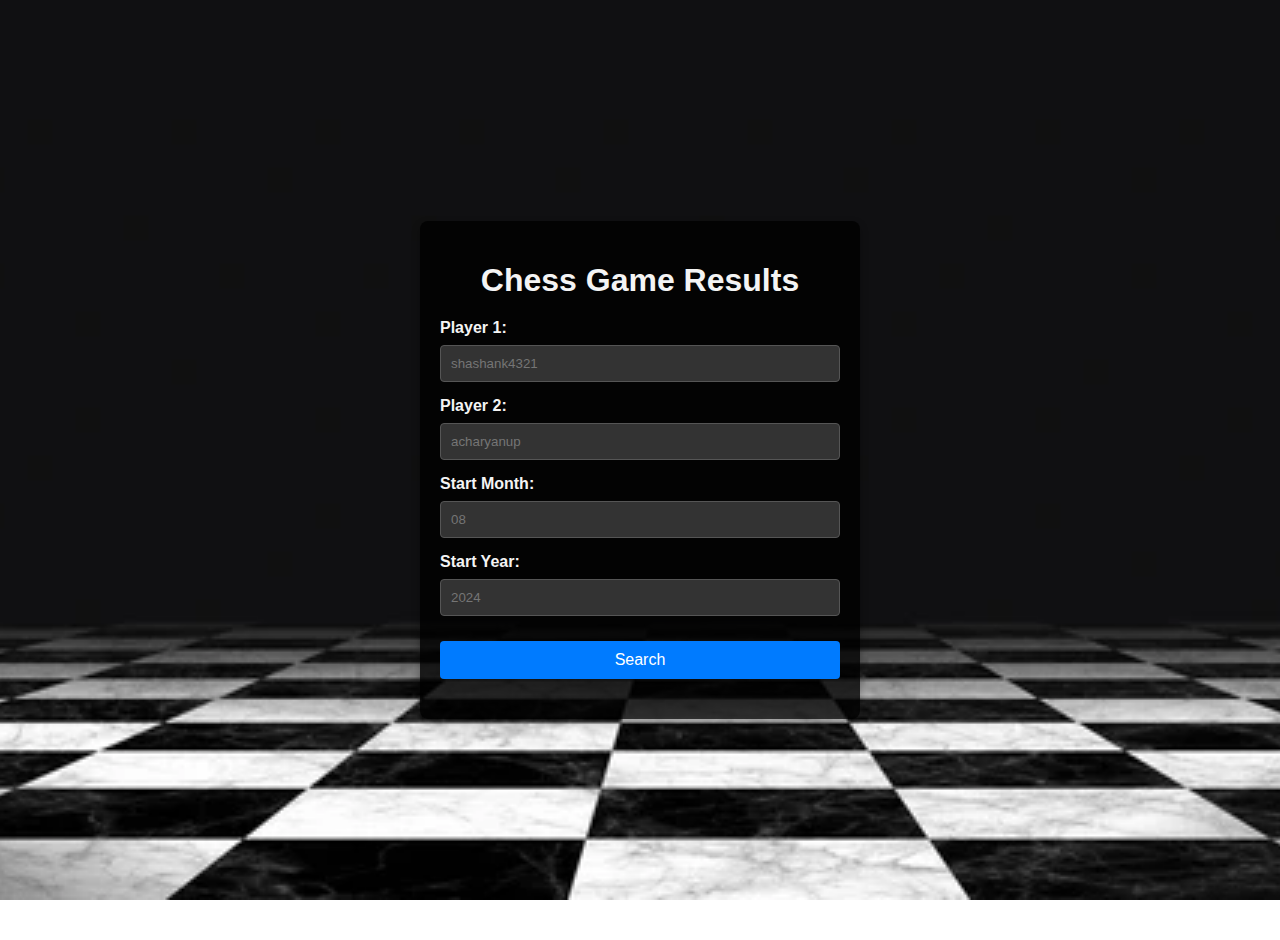
<file: Chess Results/new.html>
<!doctype html>
<html lang="en">
  <head>
    <meta charset="UTF-8" />
    <meta name="viewport" content="width=device-width, initial-scale=1.0" />
    <title>Chess Game Results</title>
    <link rel="stylesheet" href="styles.css" />
  </head>
  <body>
    <div class="container">
      <h1>Chess Game Results</h1>
      <div class="form-group">
        <label for="player1">Player 1:</label>
        <input type="text" id="player1" placeholder="shashank4321" />
      </div>
      <div class="form-group">
        <label for="player2">Player 2:</label>
        <input type="text" id="player2" placeholder="acharyanup" />
      </div>
      <div class="form-group">
        <label for="start-month">Start Month:</label>
        <input type="text" id="start-month" placeholder="08" />
      </div>
      <div class="form-group">
        <label for="start-year">Start Year:</label>
        <input type="text" id="start-year" placeholder="2024" />
      </div>
      <button id="search-btn">Search</button>
      <div id="results"></div>
    </div>
    <script src="new.js"></script>
  </body>
</html>
</file>
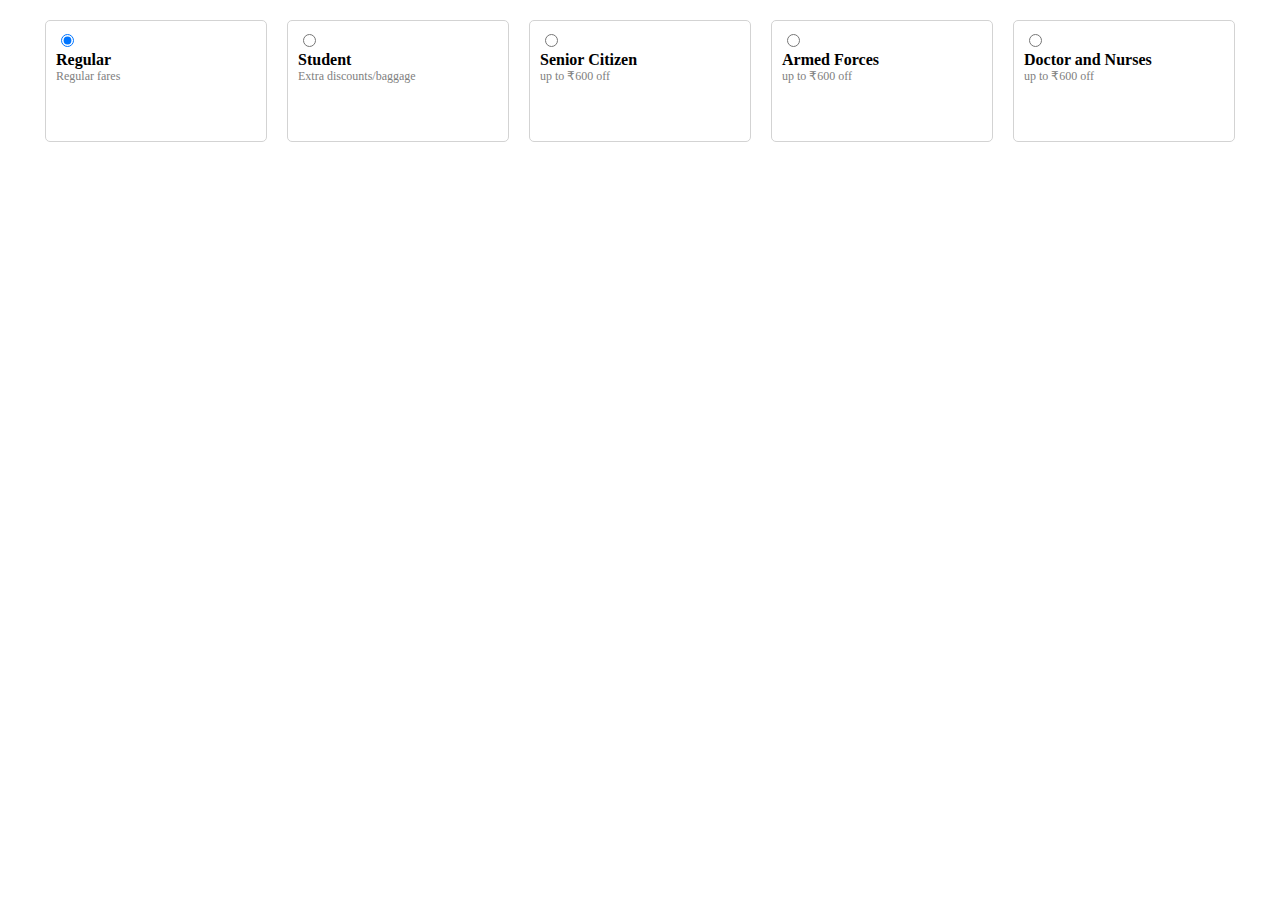
<file: MakeMyTrip/index_new.html>
<!doctype html>
<html>
  <head>
    <style>
      .container {
        display: flex;
        justify-content: center;
        align-items: center;
        gap: 20px;
        margin: 20px;
      }

      .card {
        width: 200px;
        height: 100px;
        border: 1px solid lightgray;
        padding: 10px;
        border-radius: 5px;
      }

      .radio {
        display: inline-block;
        margin-right: 10px;
      }

      .label {
        font-weight: bold;
        font-size: 16px;
      }

      .details {
        font-size: 12px;
        color: gray;
      }
    </style>
  </head>
  <body>
    <div class="container">
      <div class="card">
        <div class="radio">
          <input type="radio" name="discount" id="regular" checked />
        </div>
        <div>
          <label class="label" for="regular">Regular</label>
          <div class="details">Regular fares</div>
        </div>
      </div>

      <div class="card">
        <div class="radio">
          <input type="radio" name="discount" id="student" />
        </div>
        <div>
          <label class="label" for="student">Student</label>
          <div class="details">Extra discounts/baggage</div>
        </div>
      </div>

      <div class="card">
        <div class="radio">
          <input type="radio" name="discount" id="senior" />
        </div>
        <div>
          <label class="label" for="senior">Senior Citizen</label>
          <div class="details">up to ₹600 off</div>
        </div>
      </div>

      <div class="card">
        <div class="radio">
          <input type="radio" name="discount" id="armed" />
        </div>
        <div>
          <label class="label" for="armed">Armed Forces</label>
          <div class="details">up to ₹600 off</div>
        </div>
      </div>

      <div class="card">
        <div class="radio">
          <input type="radio" name="discount" id="doctor" />
        </div>
        <div>
          <label class="label" for="doctor">Doctor and Nurses</label>
          <div class="details">up to ₹600 off</div>
        </div>
      </div>
    </div>
  </body>
</html>
</file>
<file: Chess Results/styles.css>
body {
  font-family: Arial, sans-serif;
  background: url("./background-floor-pattern-perspective-chess-600nw-481189450.webp")
    no-repeat center center fixed;
  background-size: cover;
  margin: 0;
  padding: 20px;
  display: flex;
  justify-content: center;
  align-items: center;
  height: 100vh;
}

.container {
  background-color: rgba(
    0,
    0,
    0,
    0.8
  ); /* Darker background with some transparency */
  border-radius: 8px;
  box-shadow: 0 4px 8px rgba(0, 0, 0, 0.3);
  padding: 20px;
  width: 400px;
  color: #f4f4f4;
}

h1 {
  text-align: center;
  color: #f4f4f4;
  margin-bottom: 20px;
}

.form-group {
  margin-bottom: 15px;
}

label {
  font-weight: bold;
  display: block;
  margin-bottom: 8px;
  color: #f4f4f4;
}

input[type="text"] {
  width: 100%;
  padding: 10px;
  border: 1px solid #555;
  border-radius: 4px;
  box-sizing: border-box;
  background-color: #333;
  color: #fff; /* Changed to white text */
}

button {
  width: 100%;
  padding: 10px;
  background-color: #007bff;
  border: none;
  border-radius: 4px;
  color: white;
  font-size: 16px;
  cursor: pointer;
  margin-top: 10px;
}

button:hover {
  background-color: #0056b3;
}

#results {
  margin-top: 20px;
}

.result-section {
  margin-bottom: 15px;
  padding: 15px;
  border: 1px solid #444;
  border-radius: 4px;
  background-color: rgba(255, 255, 255, 0.2); /* Semi-transparent background */
}

.result-section h2 {
  margin-top: 0;
  color: #007bff;
  font-size: 20px;
}

.result-section p {
  margin: 0;
  font-size: 16px;
  color: #f4f4f4;
}

.result-section strong {
  color: #f4f4f4;
}

.results-table {
  display: table;
  width: 100%;
  border-collapse: collapse;
}

.results-table div {
  display: table-row;
}

.results-table div > div {
  display: table-cell;
  padding: 10px;
  border: 1px solid #444;
  text-align: center;
}

.results-table .header {
  font-weight: bold;
  background-color: #333;
}
</file>
